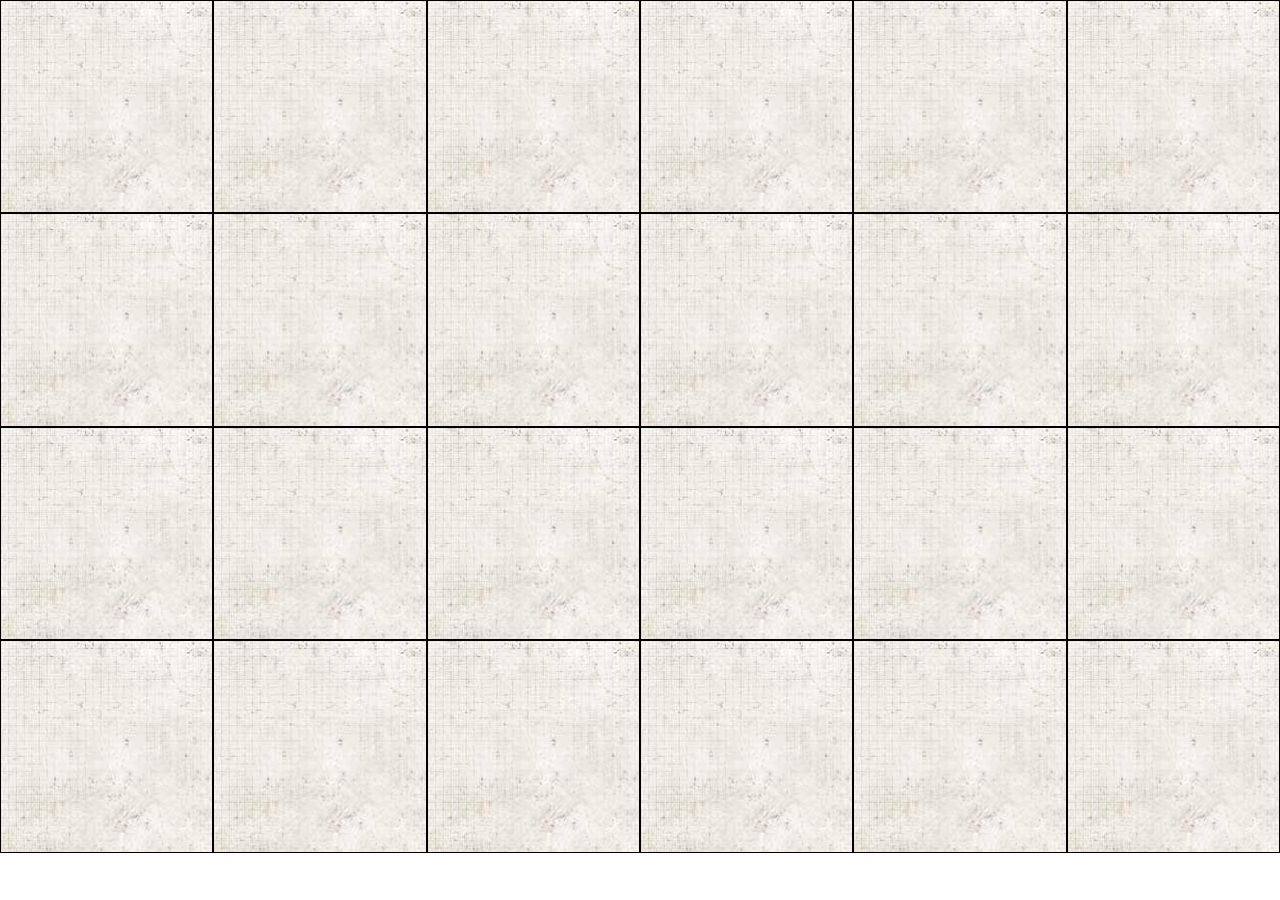
<file: index.html>
<!DOCTYPE html>
<html>
<head>
  <meta name="viewport" content="width=device-width, initial-scale=1">
  <link rel="stylesheet" href="game.css">
  <script src="memory.js"></script>
</head>

<body>

<div id="memory_board"></div>

<script>
newBoard();
</script>

</body>
</html>
</file>
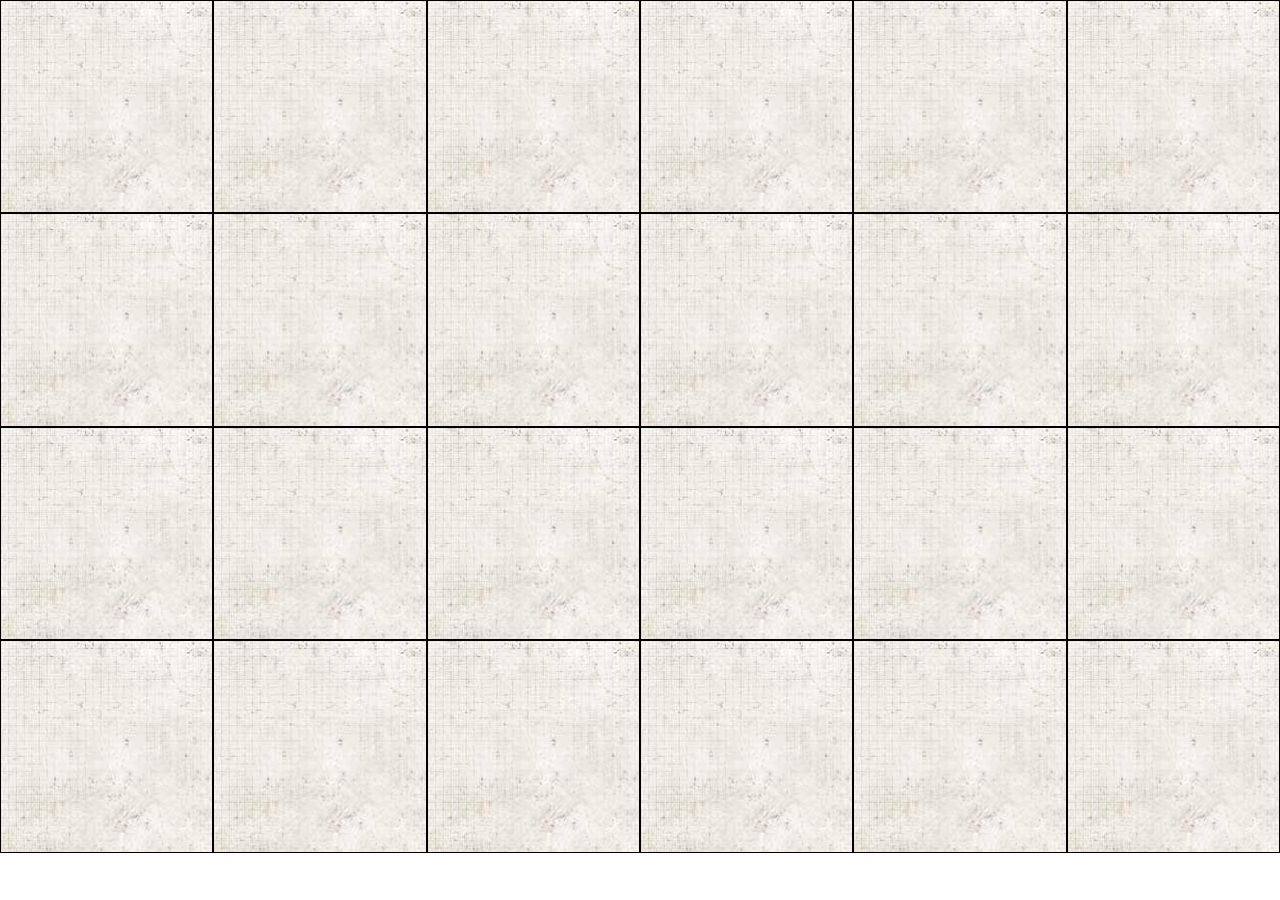
<file: game.html>
<!DOCTYPE html>
<html>
<head>
  <link rel="stylesheet" href="game.css">
  <script src="lib/array.shuffle.js"></script>
  <script src="memory.js"></script>
</head>

<body>

<div id="memory_board"></div>

<script>
newBoard();
</script>

</body>
</html>
</file>
<file: game.css>
body {
  margin: 0;
}

div#memory_board > div {
  display: flex;
  align-items: center;
  justify-content: center;
  background: url(tile_bg.jpg) no-repeat;
  border: #000 1px solid;
  width: calc(100vw / 4 - 2px);
  height: calc(100vw / 4 - 2px);
  float: left;
  font-family: wingdings;
  font-size: 12vw;
  cursor: pointer;
  text-align: center;
}

@media (min-width: 426px) {
  div#memory_board > div {
    width: calc(100vw / 6 - 2px);
    height: calc(100vw / 6 - 2px);
  }
}
</file>
